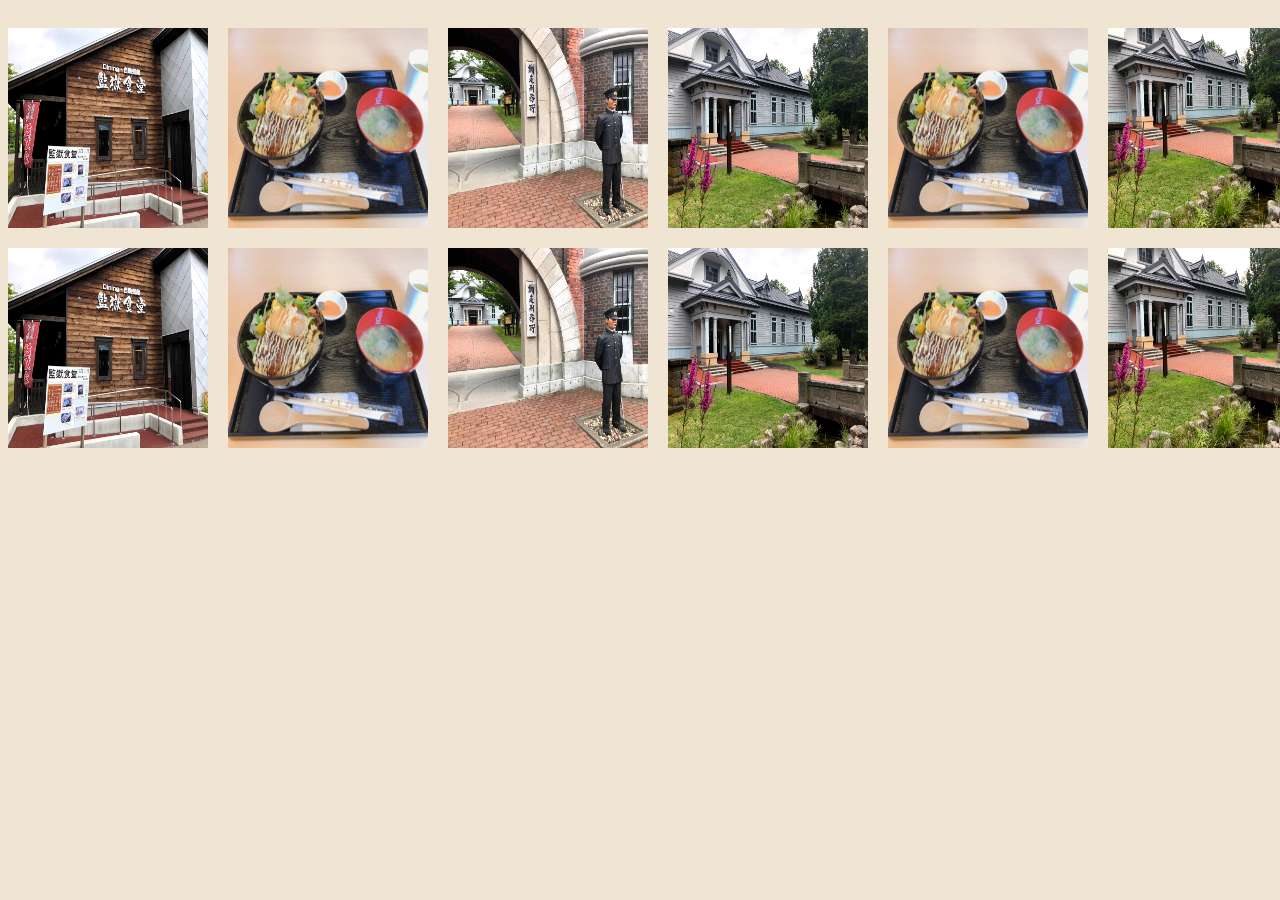
<file: index.html>
<!doctype html>
<html class="no-js" lang="ja">

<head>
  <meta charset="utf-8">
  <title>test</title>
  <meta name="description" content="">
  <meta name="viewport" content="width=device-width, initial-scale=1">
  <link rel="stylesheet" href="renshuu.css">
  <meta name="theme-color" content="#fafafa">
  <script src="renshuu.js" defer></script>
</head>
</head>
<body>

 <div class="main" id="main">

  <div class="image-wrapper">
    <div class="image" id="image">
      <a href="IMG_2090.jpg"><img src="IMG_2090.jpg" id="m1" class="m1"></a>
      <a href="IMG_2091.jpg"><img src="IMG_2091.jpg"  id="m2" class="m2"></a>
      <a href="IMG_2093.jpg"><img src="IMG_2093.jpg" id="m3" class="m3"></a>
      <a href="IMG_2096.jpg"><img src="IMG_2096.jpg" id="m4" class="m4"></a>
      <a href="IMG_2091.jpg"><img src="IMG_2091.jpg" id="m5" class="m5"></a>
      <a href="IMG_2095.jpg"><img src="IMG_2095.jpg" id="m6" class="m6"></a>
      <a href="IMG_2090.jpg"><img src="IMG_2090.jpg" id="m1" class="m1"></a>
      <a href="IMG_2091.jpg"><img src="IMG_2091.jpg"  id="m2" class="m2"></a>
      <a href="IMG_2093.jpg"><img src="IMG_2093.jpg" id="m3" class="m3"></a>
      <a href="IMG_2096.jpg"><img src="IMG_2096.jpg" id="m4" class="m4"></a>
      <a href="IMG_2091.jpg"><img src="IMG_2091.jpg" id="m5" class="m5"></a>
      <a href="IMG_2095.jpg"><img src="IMG_2095.jpg" id="m6" class="m6"></a>


    </div>
  </div>
 </div>



</body>
</html>
</file>
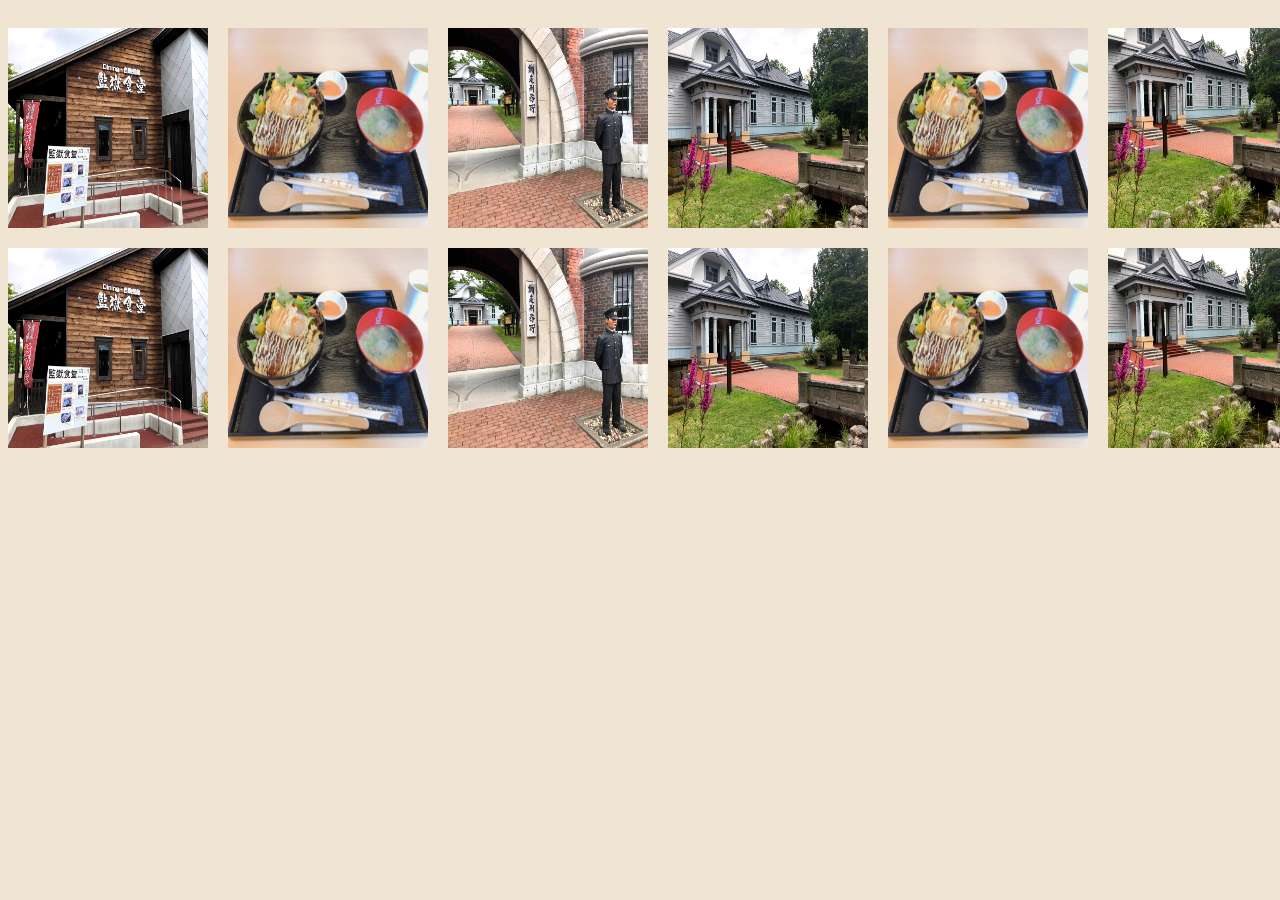
<file: renshuu.html>
<!doctype html>
<html class="no-js" lang="ja">

<head>
  <meta charset="utf-8">
  <title>test</title>
  <meta name="description" content="">
  <meta name="viewport" content="width=device-width, initial-scale=1">
  <link rel="stylesheet" href="renshuu.css">
  <meta name="theme-color" content="#fafafa">
  <script src="renshuu.js" defer></script>
</head>
</head>
<body>

 <div class="main" id="main">

  <div class="image-wrapper">
    <div class="image" id="image">
      <a href="IMG_2090.jpg"><img src="IMG_2090.jpg" id="m1" class="m1"></a>
      <a href="IMG_2091.jpg"><img src="IMG_2091.jpg"  id="m2" class="m2"></a>
      <a href="IMG_2093.jpg"><img src="IMG_2093.jpg" id="m3" class="m3"></a>
      <a href="IMG_2096.jpg"><img src="IMG_2096.jpg" id="m4" class="m4"></a>
      <a href="IMG_2091.jpg"><img src="IMG_2091.jpg" id="m5" class="m5"></a>
      <a href="IMG_2095.jpg"><img src="IMG_2095.jpg" id="m6" class="m6"></a>
      <a href="IMG_2090.jpg"><img src="IMG_2090.jpg" id="m1" class="m1"></a>
      <a href="IMG_2091.jpg"><img src="IMG_2091.jpg"  id="m2" class="m2"></a>
      <a href="IMG_2093.jpg"><img src="IMG_2093.jpg" id="m3" class="m3"></a>
      <a href="IMG_2096.jpg"><img src="IMG_2096.jpg" id="m4" class="m4"></a>
      <a href="IMG_2091.jpg"><img src="IMG_2091.jpg" id="m5" class="m5"></a>
      <a href="IMG_2095.jpg"><img src="IMG_2095.jpg" id="m6" class="m6"></a>


    </div>
  </div>
 </div>



</body>
</html>
</file>
<file: renshuu.css>
@charset "utf-8";

@media screen and (min-width: 650px){	
  .br-pc { display:block; }
  .br-sp { display:none; }
}

@media screen and (max-width: 650px){	
  .br-pc { display:none; }
  .br-sp { display:block; }
}

body {
    background-size: cover;
    background-color: rgb(240, 228, 210);
    width: 1500px;
}

li {
    list-style: none;
    float: left;
}


a img{
    float: left;
    width:200px;
    height: 200px;
    margin-top: 20px;
    margin-right: 20px;
    display: flex;
    flex-wrap: wrap;
}


.modal-list li img {
    float: left;
    width: 100px;
    height: 100px;
    margin-right: 25px;
    cursor: pointer;
    visibility: hidden;
    opacity: 0;
}
</file>
